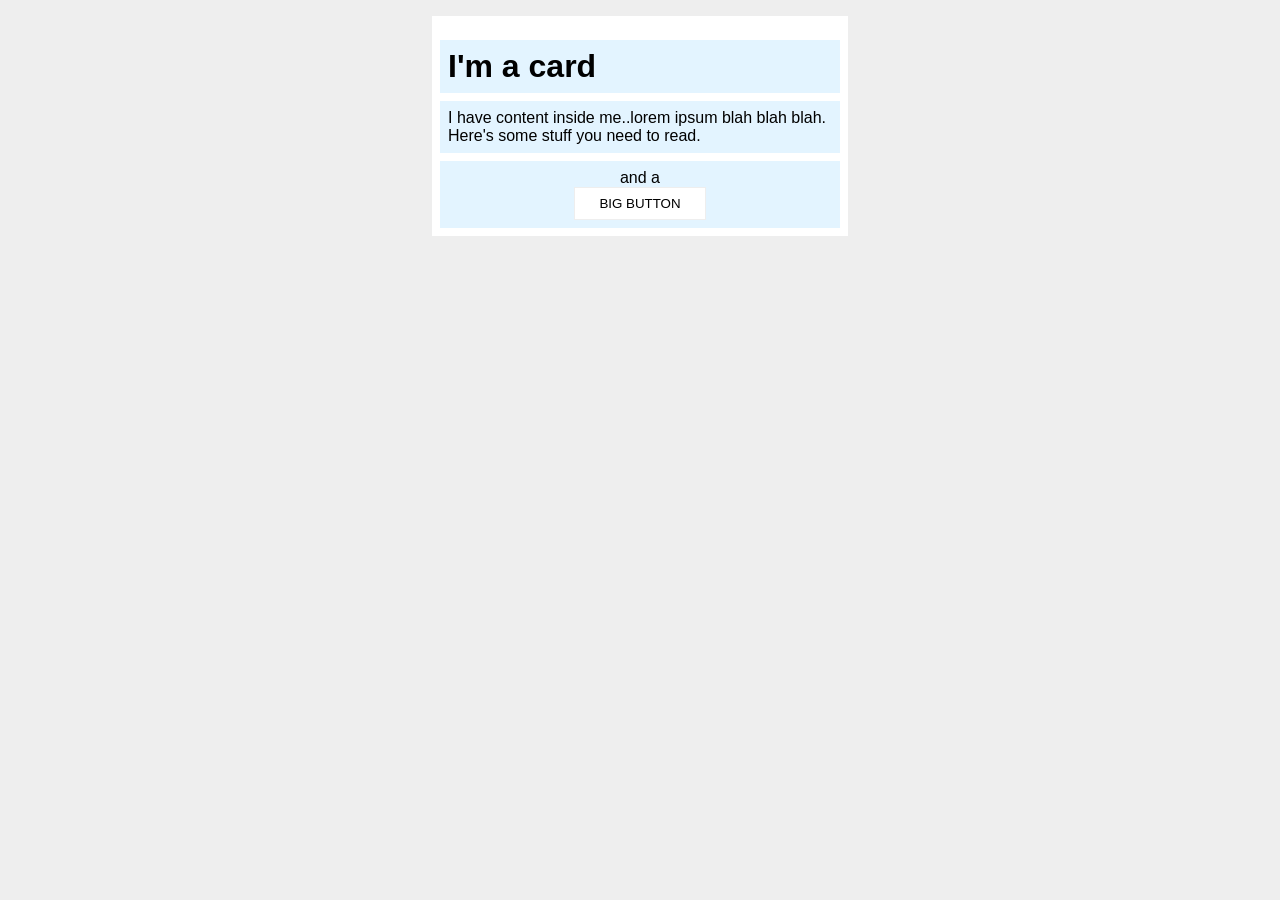
<file: foundations/block-and-inline/02-margin-and-padding-2/index.html>
<!doctype html>
<html lang="en">
  <head>
    <meta charset="UTF-8" />
    <meta http-equiv="X-UA-Compatible" content="IE=edge" />
    <meta name="viewport" content="width=device-width, initial-scale=1.0" />
    <title>Margin and Padding exercise 2</title>
    <link rel="stylesheet" href="style.css" />
  </head>

  <body>
    <div class="card">
      <h1 class="title">I'm a card</h1>
      <div class="content">
        I have content inside me..lorem ipsum blah blah blah. Here's some stuff
        you need to read.
      </div>
      <div class="button-container">and a <button>BIG BUTTON</button></div>
    </div>
  </body>
</html>
</file>
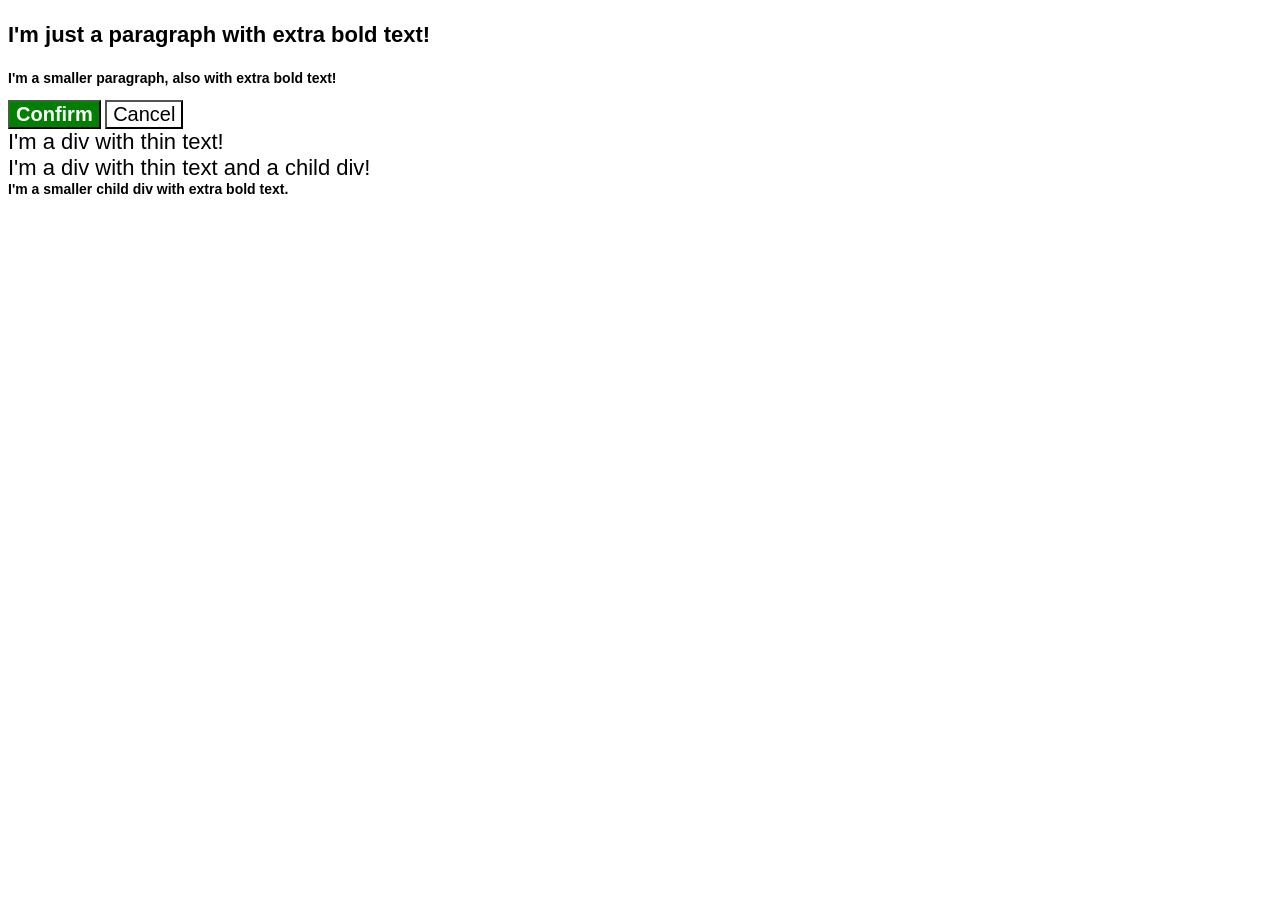
<file: foundations/cascade/01-cascade-fix/index.html>
<!doctype html>
<html lang="en">
  <head>
    <meta charset="UTF-8" />
    <meta http-equiv="X-UA-Compatible" content="IE=edge" />
    <meta name="viewport" content="width=device-width, initial-scale=1.0" />
    <title>Fix the Cascade</title>
    <link rel="stylesheet" href="style.css" />
  </head>
  <body>
    <p class="para">I'm just a paragraph with extra bold text!</p>
    <p class="para small-para">
      I'm a smaller paragraph, also with extra bold text!
    </p>

    <button id="confirm-button" class="button confirm">Confirm</button>
    <button id="cancel-button" class="button cancel">Cancel</button>

    <div class="text">I'm a div with thin text!</div>
    <div class="text">
      I'm a div with thin text and a child div!
      <div class="text child">
        I'm a smaller child div with extra bold text.
      </div>
    </div>
  </body>
</html>
</file>
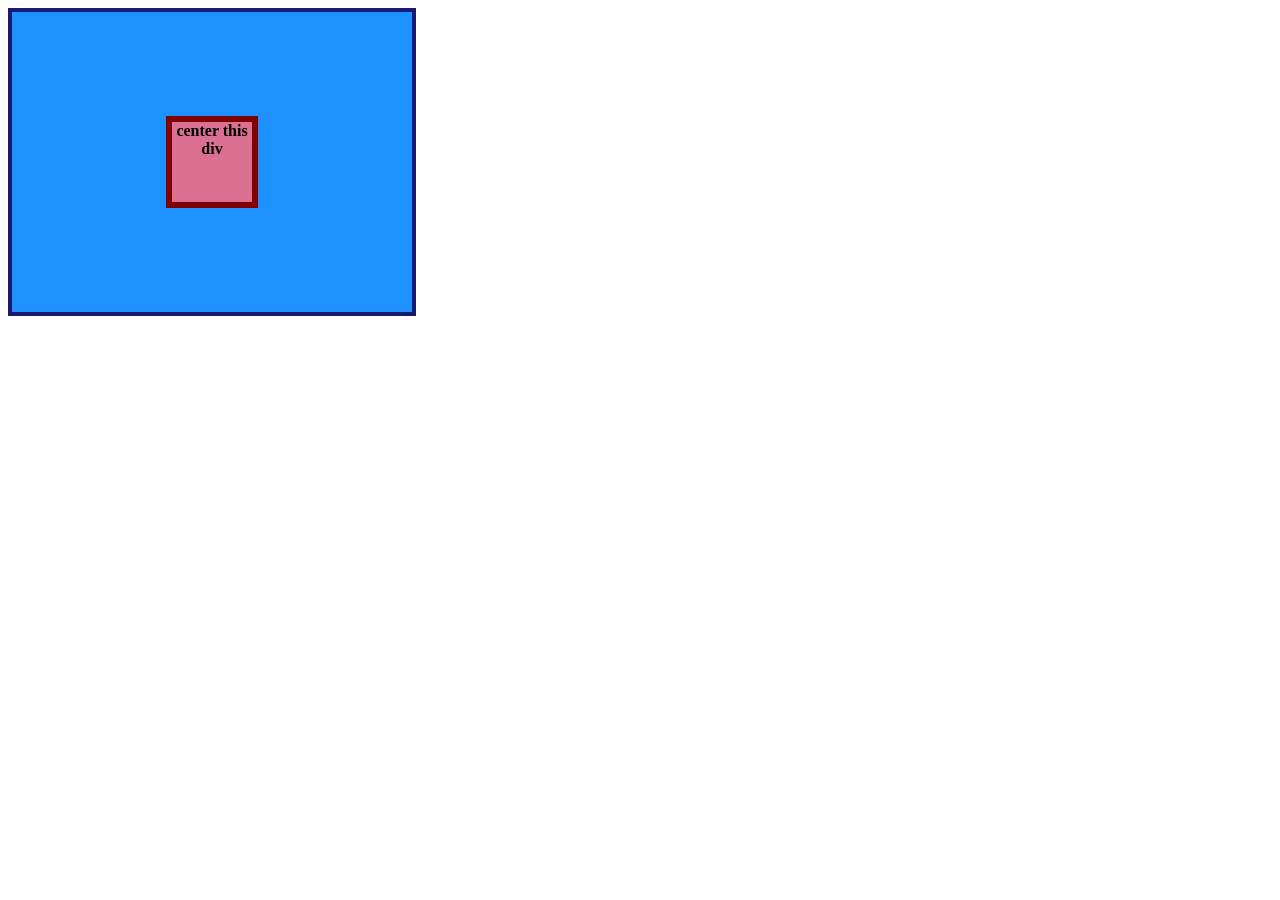
<file: foundations/flex/01-flex-center/index.html>
<!doctype html>
<html lang="en">
  <head>
    <meta charset="UTF-8" />
    <meta http-equiv="X-UA-Compatible" content="IE=edge" />
    <meta name="viewport" content="width=device-width, initial-scale=1.0" />
    <title>CENTER THIS DIV</title>
    <link rel="stylesheet" href="style.css" />
  </head>
  <body>
    <div class="container">
      <div class="box">center this div</div>
    </div>
  </body>
</html>
</file>
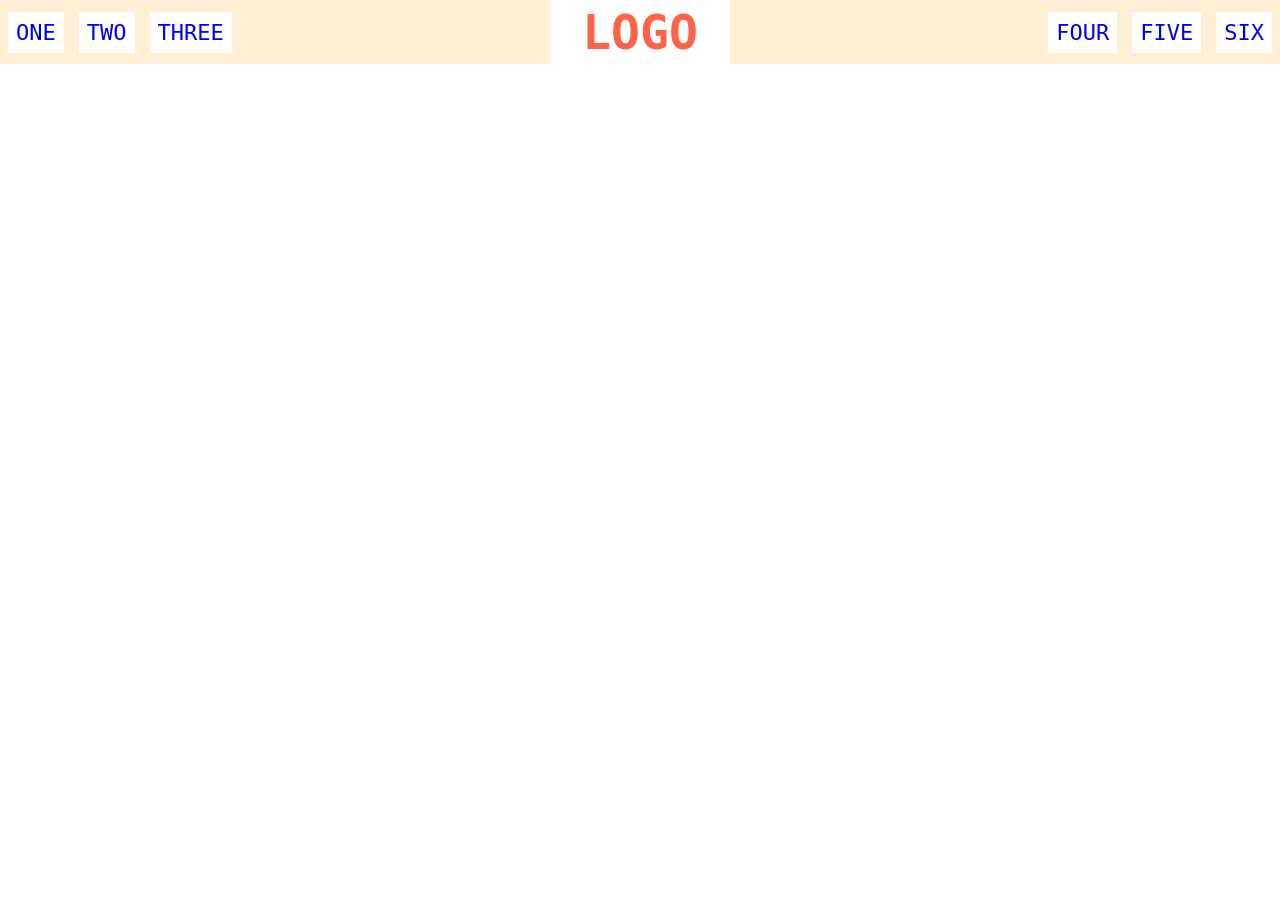
<file: foundations/flex/02-flex-header/index.html>
<!doctype html>
<html lang="en">
  <head>
    <meta charset="UTF-8" />
    <meta http-equiv="X-UA-Compatible" content="IE=edge" />
    <meta name="viewport" content="width=device-width, initial-scale=1.0" />
    <title>Flex Header</title>
    <link rel="stylesheet" href="style.css" />
  </head>
  <body>
    <div class="header">
      <div class="left-links">
        <ul>
          <li><a href="#">ONE</a></li>
          <li><a href="#">TWO</a></li>
          <li><a href="#">THREE</a></li>
        </ul>
      </div>
      <div class="logo">LOGO</div>
      <div class="right-links">
        <ul>
          <li><a href="#">FOUR</a></li>
          <li><a href="#">FIVE</a></li>
          <li><a href="#">SIX</a></li>
        </ul>
      </div>
    </div>
  </body>
</html>
</file>
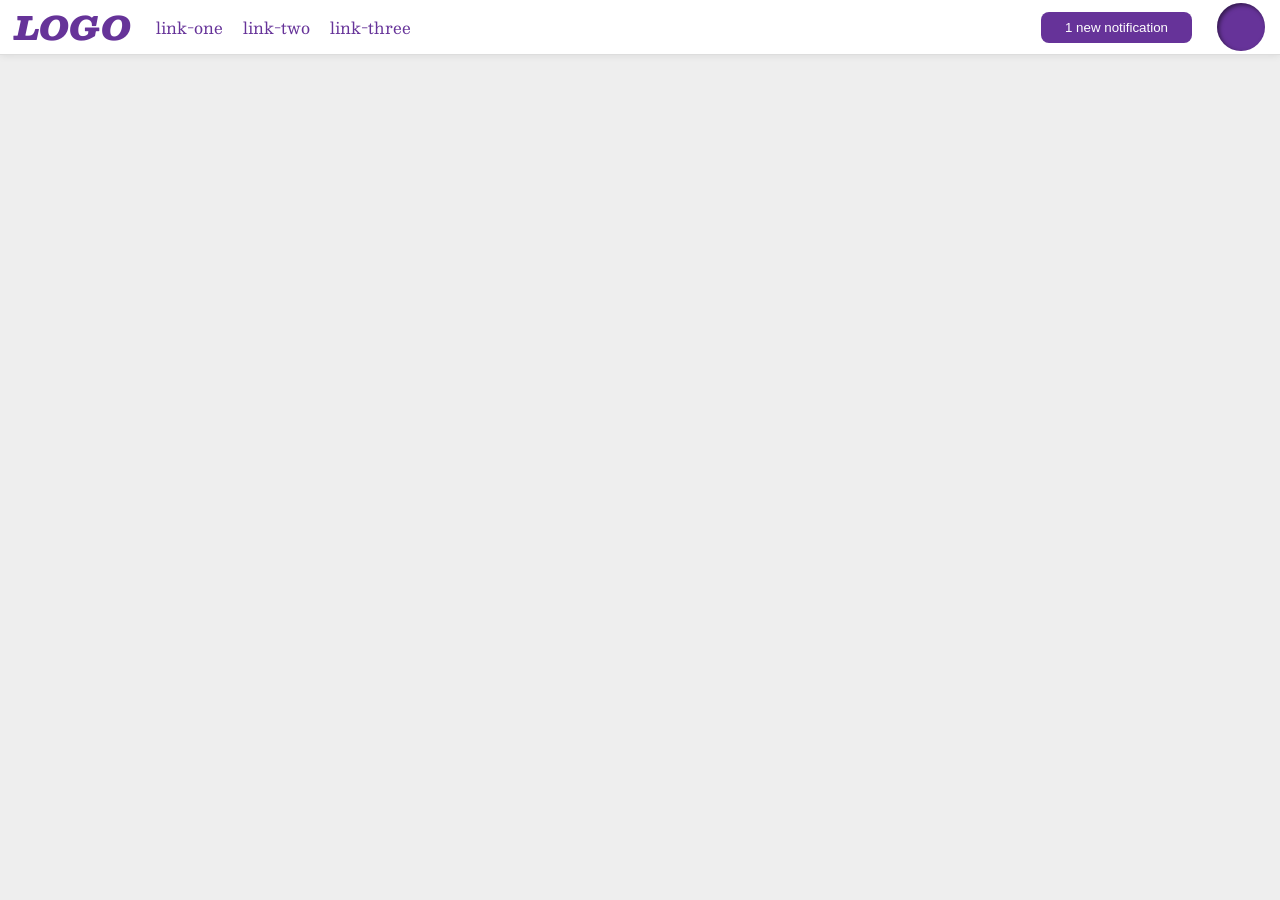
<file: foundations/flex/03-flex-header-2/index.html>
<!doctype html>
<html lang="en">
  <head>
    <meta charset="UTF-8" />
    <meta http-equiv="X-UA-Compatible" content="IE=edge" />
    <meta name="viewport" content="width=device-width, initial-scale=1.0" />
    <title>Flex Header 2</title>
    <link rel="stylesheet" href="style.css" />
  </head>
  <body>
    <div class="header">
      <div class="logo">LOGO</div>
      <ul class="links">
        <li><a href="https://google.com">link-one</a></li>
        <li><a href="https://google.com">link-two</a></li>
        <li><a href="https://google.com">link-three</a></li>
      </ul>
      <button class="notifications">1 new notification</button>
      <div class="profile-image"></div>
    </div>
  </body>
</html>
</file>
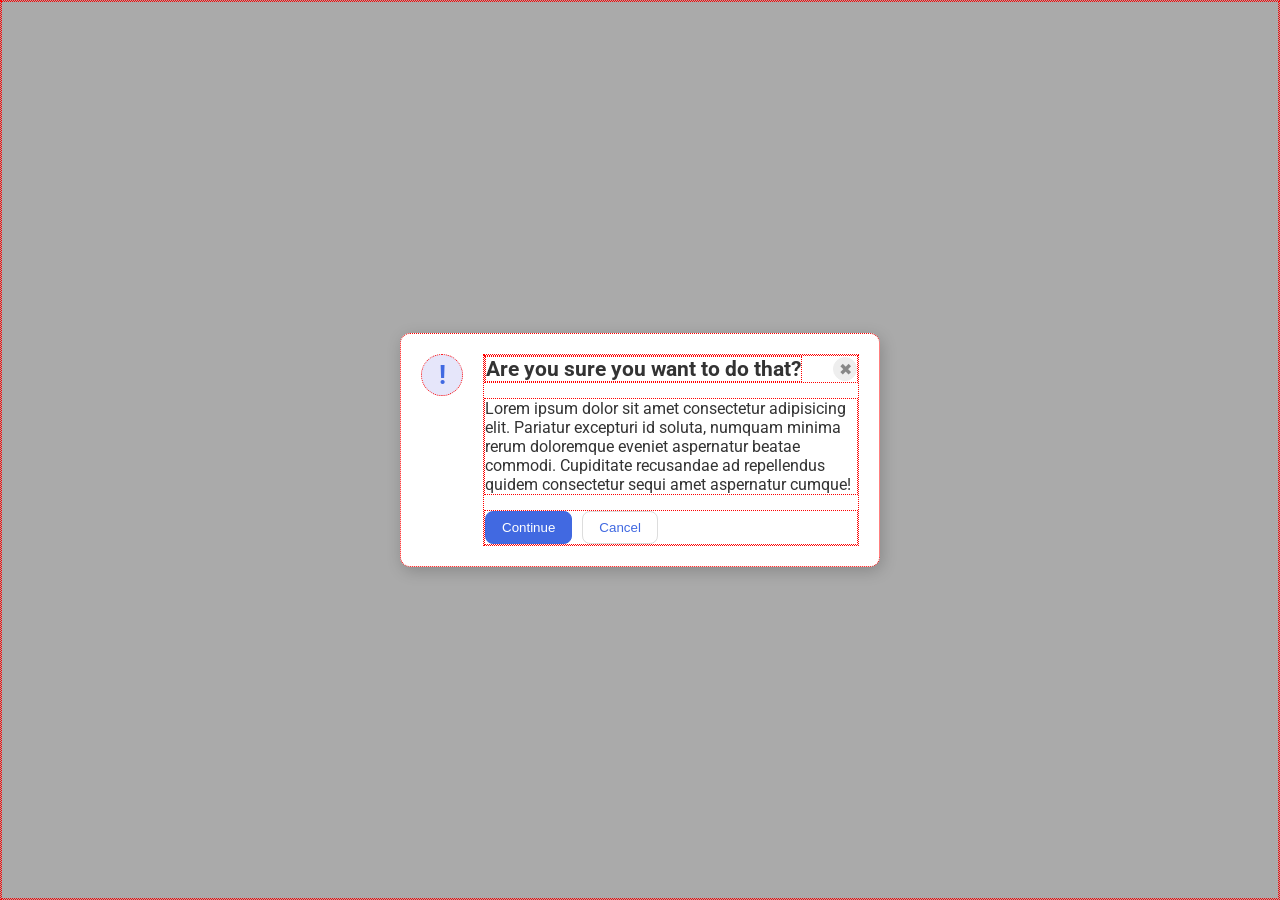
<file: foundations/flex/05-flex-modal/index.html>
<!doctype html>
<html lang="en">
  <head>
    <meta charset="UTF-8" />
    <meta http-equiv="X-UA-Compatible" content="IE=edge" />
    <meta name="viewport" content="width=device-width, initial-scale=1.0" />
    <link rel="stylesheet" href="style.css" />
    <title>Modal</title>
  </head>

  <body>
    <div class="modal">
      <div class="icon">!</div>

      <div class="content">
        <div class="title">
          <div class="header">Are you sure you want to do that?</div>
          <button class="close-button">✖</button>
        </div>

        <div class="text">
          Lorem ipsum dolor sit amet consectetur adipisicing elit. Pariatur
          excepturi id soluta, numquam minima rerum doloremque eveniet
          aspernatur beatae commodi. Cupiditate recusandae ad repellendus quidem
          consectetur sequi amet aspernatur cumque!
        </div>

        <div class="buttons">
          <button class="continue">Continue</button>
          <button class="cancel">Cancel</button>
        </div>
      </div>
    </div>
  </body>
</html>
</file>
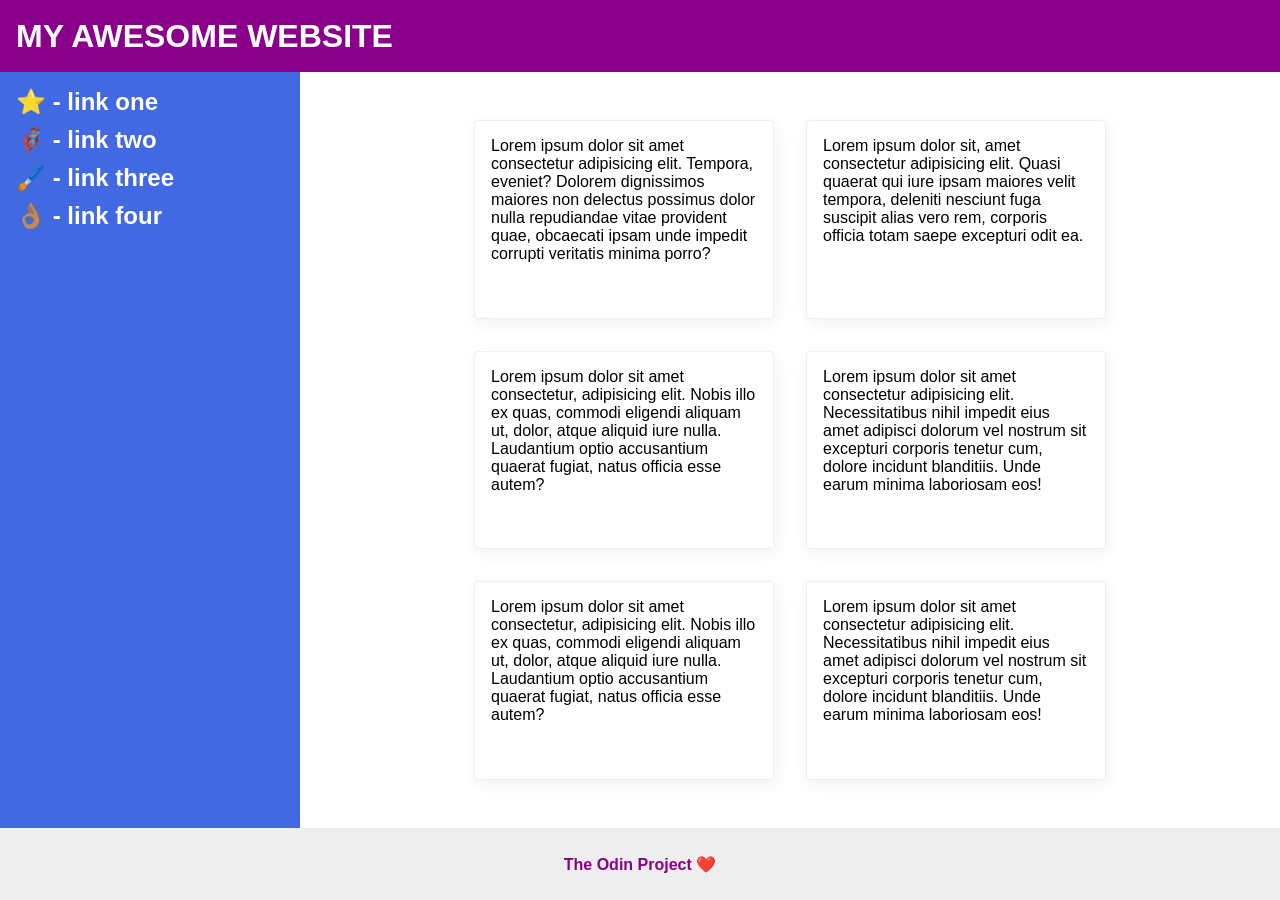
<file: foundations/flex/07-flex-layout-2/index.html>
<!doctype html>
<html lang="en">
  <head>
    <meta charset="UTF-8" />
    <meta http-equiv="X-UA-Compatible" content="IE=edge" />
    <meta name="viewport" content="width=device-width, initial-scale=1.0" />
    <title>The Holy Grail</title>
    <link rel="stylesheet" href="style.css" />
  </head>
  <body>
    <div class="container">
      <div class="header">MY AWESOME WEBSITE</div>

      <div class="main">
        <div class="sidebar">
          <ul>
            <li><a href="#">⭐ - link one</a></li>
            <li><a href="#">🦸🏽‍♂️ - link two</a></li>
            <li><a href="#">🖌️ - link three</a></li>
            <li><a href="#">👌🏽 - link four</a></li>
          </ul>
        </div>

        <div class="cards-container">
          <div class="card">
            Lorem ipsum dolor sit amet consectetur adipisicing elit. Tempora,
            eveniet? Dolorem dignissimos maiores non delectus possimus dolor
            nulla repudiandae vitae provident quae, obcaecati ipsam unde impedit
            corrupti veritatis minima porro?
          </div>
          <div class="card">
            Lorem ipsum dolor sit, amet consectetur adipisicing elit. Quasi
            quaerat qui iure ipsam maiores velit tempora, deleniti nesciunt fuga
            suscipit alias vero rem, corporis officia totam saepe excepturi odit
            ea.
          </div>
          <div class="card">
            Lorem ipsum dolor sit amet consectetur, adipisicing elit. Nobis illo
            ex quas, commodi eligendi aliquam ut, dolor, atque aliquid iure
            nulla. Laudantium optio accusantium quaerat fugiat, natus officia
            esse autem?
          </div>
          <div class="card">
            Lorem ipsum dolor sit amet consectetur adipisicing elit.
            Necessitatibus nihil impedit eius amet adipisci dolorum vel nostrum
            sit excepturi corporis tenetur cum, dolore incidunt blanditiis. Unde
            earum minima laboriosam eos!
          </div>
          <div class="card">
            Lorem ipsum dolor sit amet consectetur, adipisicing elit. Nobis illo
            ex quas, commodi eligendi aliquam ut, dolor, atque aliquid iure
            nulla. Laudantium optio accusantium quaerat fugiat, natus officia
            esse autem?
          </div>
          <div class="card">
            Lorem ipsum dolor sit amet consectetur adipisicing elit.
            Necessitatibus nihil impedit eius amet adipisci dolorum vel nostrum
            sit excepturi corporis tenetur cum, dolore incidunt blanditiis. Unde
            earum minima laboriosam eos!
          </div>
        </div>
      </div>

      <div class="footer">The Odin Project ❤️</div>
    </div>
  </body>
</html>
</file>
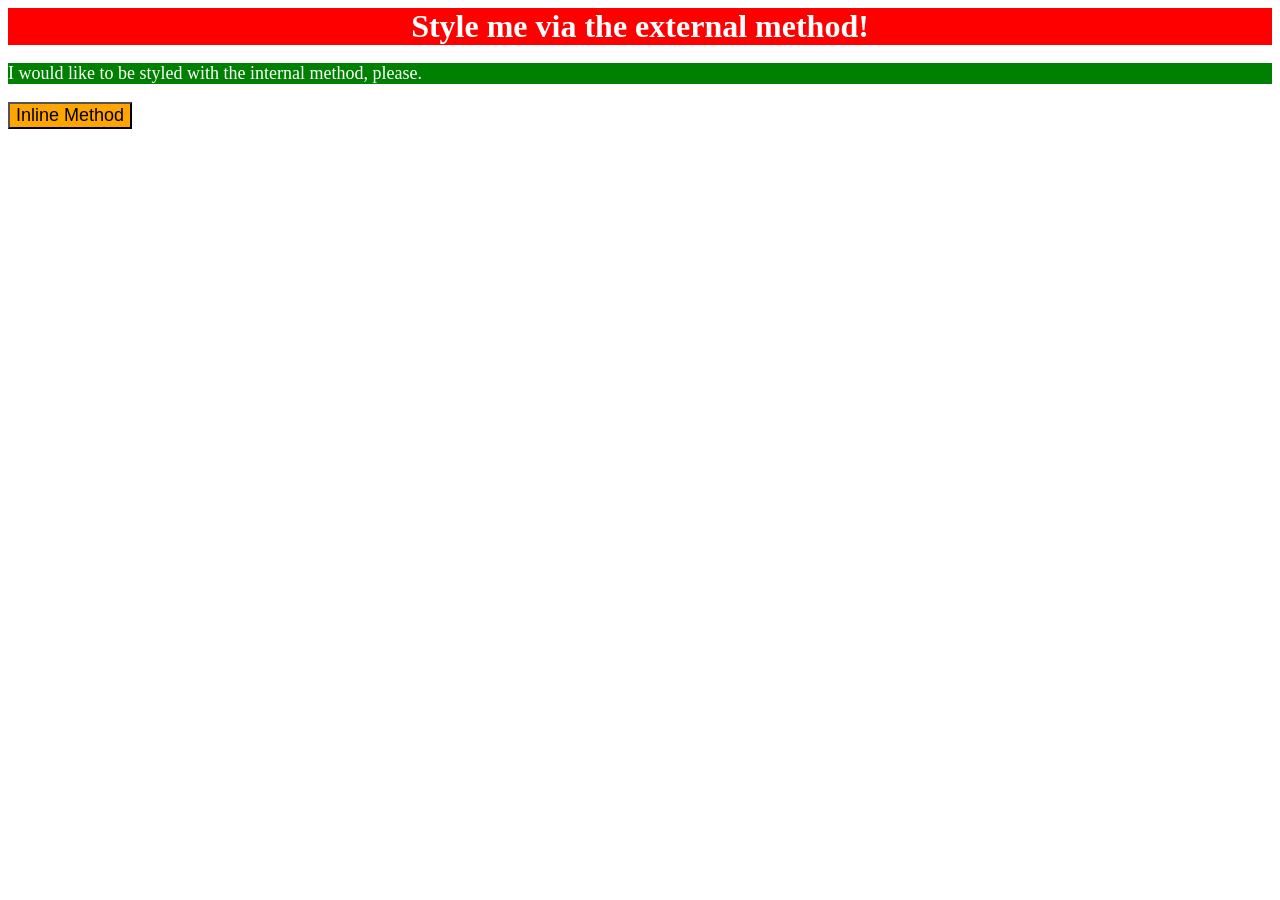
<file: foundations/intro-to-css/01-css-methods/index.html>
<!doctype html>
<html lang="en">
  <head>
    <meta charset="UTF-8" />
    <meta http-equiv="X-UA-Compatible" content="IE=edge" />
    <meta name="viewport" content="width=device-width, initial-scale=1.0" />
    <title>Methods for Adding CSS</title>
    <link href="css/style.css" rel="stylesheet" />

    <style>
      p {
        background-color: green;
        color: white;
        font-size: 18px;
      }
    </style>
  </head>
  <body>
    <div>Style me via the external method!</div>

    <p>I would like to be styled with the internal method, please.</p>
    <button style="background-color: orange; font-size: 18px">
      Inline Method
    </button>
  </body>
</html>
</file>
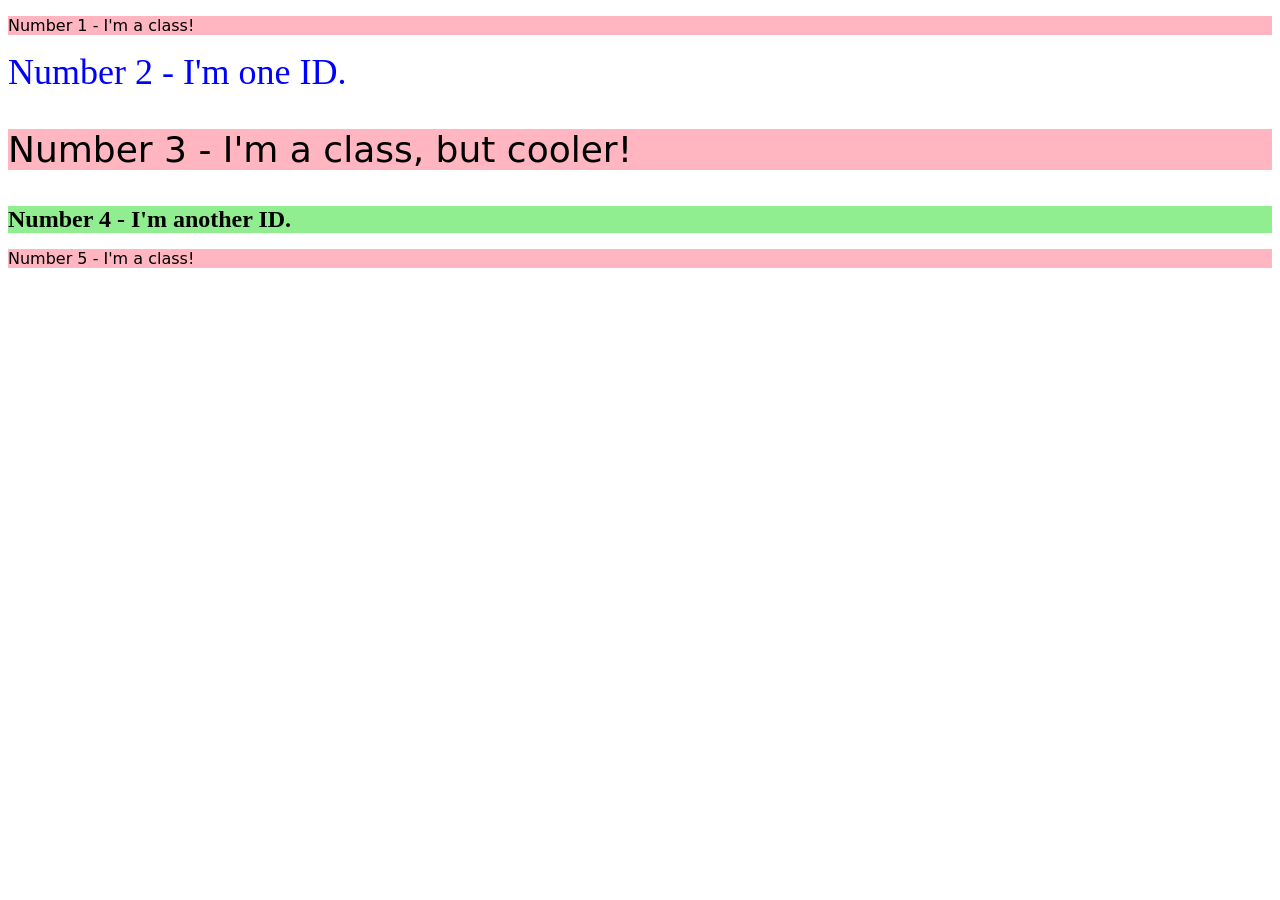
<file: foundations/intro-to-css/02-class-id-selectors/index.html>
<!doctype html>
<html lang="en">
  <head>
    <meta charset="UTF-8" />
    <meta http-equiv="X-UA-Compatible" content="IE=edge" />
    <meta name="viewport" content="width=device-width, initial-scale=1.0" />
    <title>Class and ID Selectors</title>
    <link rel="stylesheet" href="style.css" />
  </head>
  <body>
    <p class="red-background">Number 1 - I'm a class!</p>
    <div id="blue-text">Number 2 - I'm one ID.</div>
    <p class="red-background bold-text">Number 3 - I'm a class, but cooler!</p>
    <div id="green-background">Number 4 - I'm another ID.</div>
    <p class="red-background">Number 5 - I'm a class!</p>
  </body>
</html>
</file>
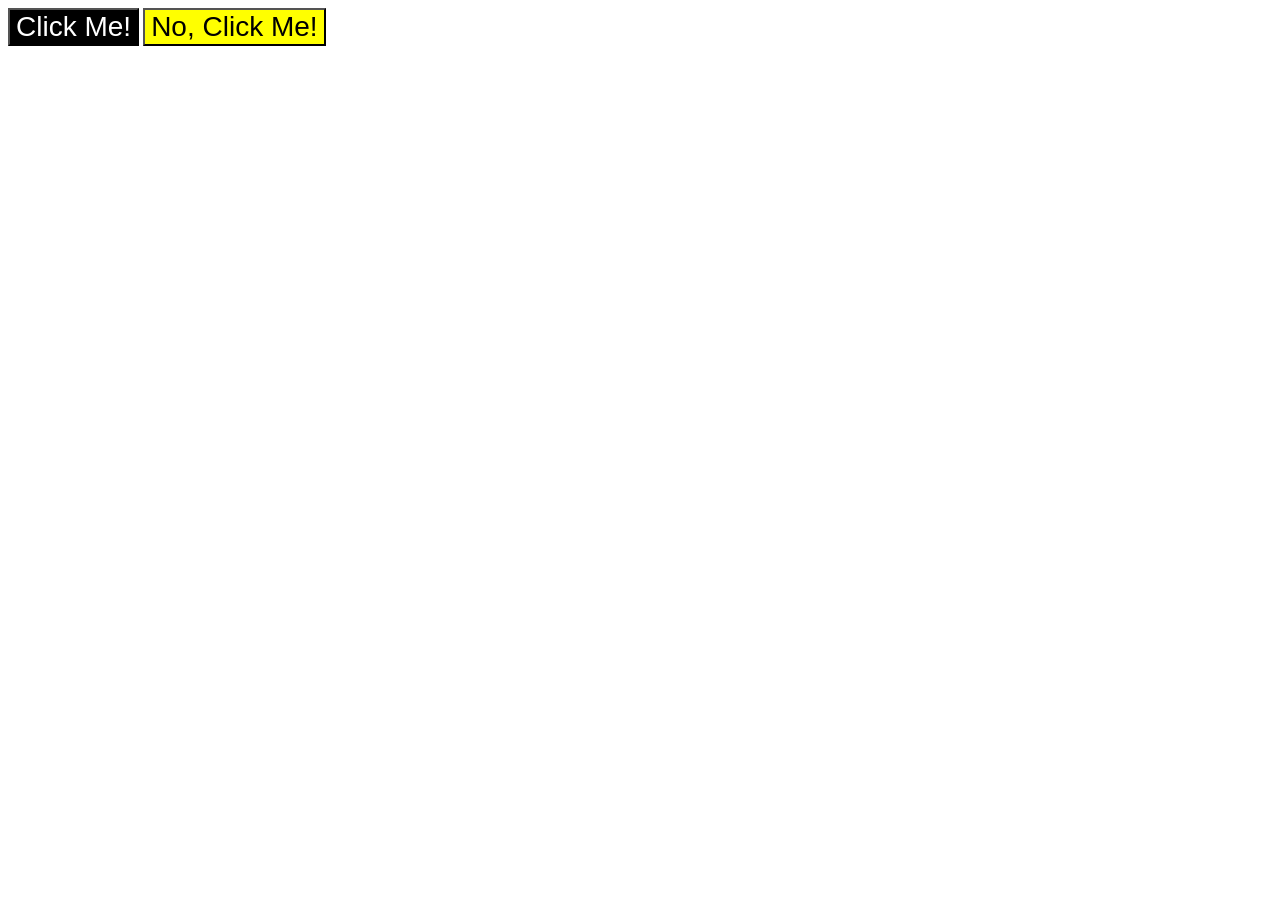
<file: foundations/intro-to-css/03-grouping-selectors/index.html>
<!doctype html>
<html lang="en">
  <head>
    <meta charset="UTF-8" />
    <meta http-equiv="X-UA-Compatible" content="IE=edge" />
    <meta name="viewport" content="width=device-width, initial-scale=1.0" />
    <title>Grouping Selectors</title>
    <link rel="stylesheet" href="style.css" />
  </head>
  <body>
    <button class="black-button">Click Me!</button>
    <button class="yellow-button">No, Click Me!</button>
  </body>
</html>
</file>
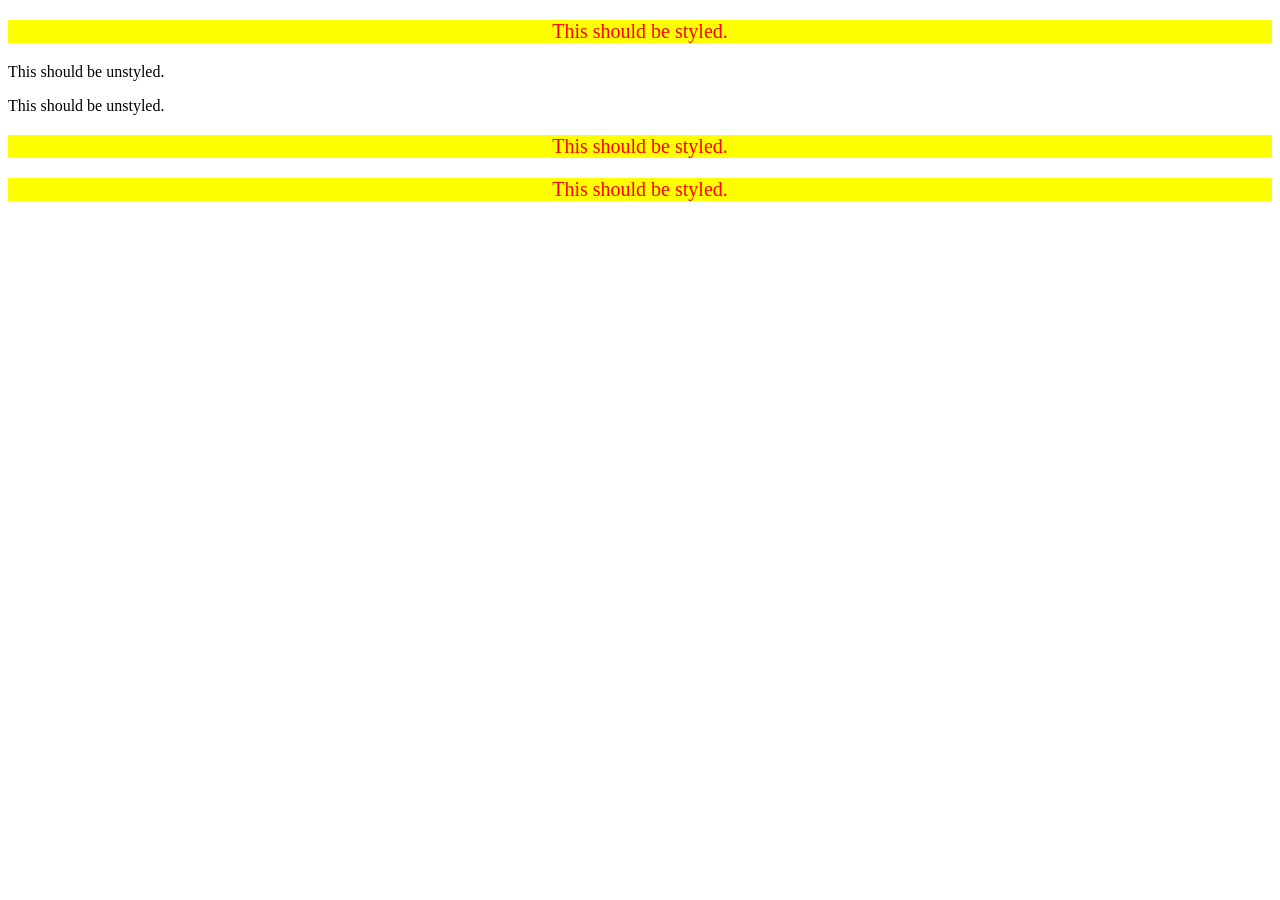
<file: foundations/intro-to-css/05-descendant-combinator/index.html>
<!doctype html>
<html lang="en">
  <head>
    <meta charset="UTF-8" />
    <meta http-equiv="X-UA-Compatible" content="IE=edge" />
    <meta name="viewport" content="width=device-width, initial-scale=1.0" />
    <title>Descendant Combinator</title>
    <link rel="stylesheet" href="style.css" />
  </head>
  <body>
    <div class="container">
      <p class="text">This should be styled.</p>
    </div>
    <p class="text">This should be unstyled.</p>
    <p class="text">This should be unstyled.</p>
    <div class="container">
      <p class="text">This should be styled.</p>
      <p class="text">This should be styled.</p>
    </div>
  </body>
</html>
</file>
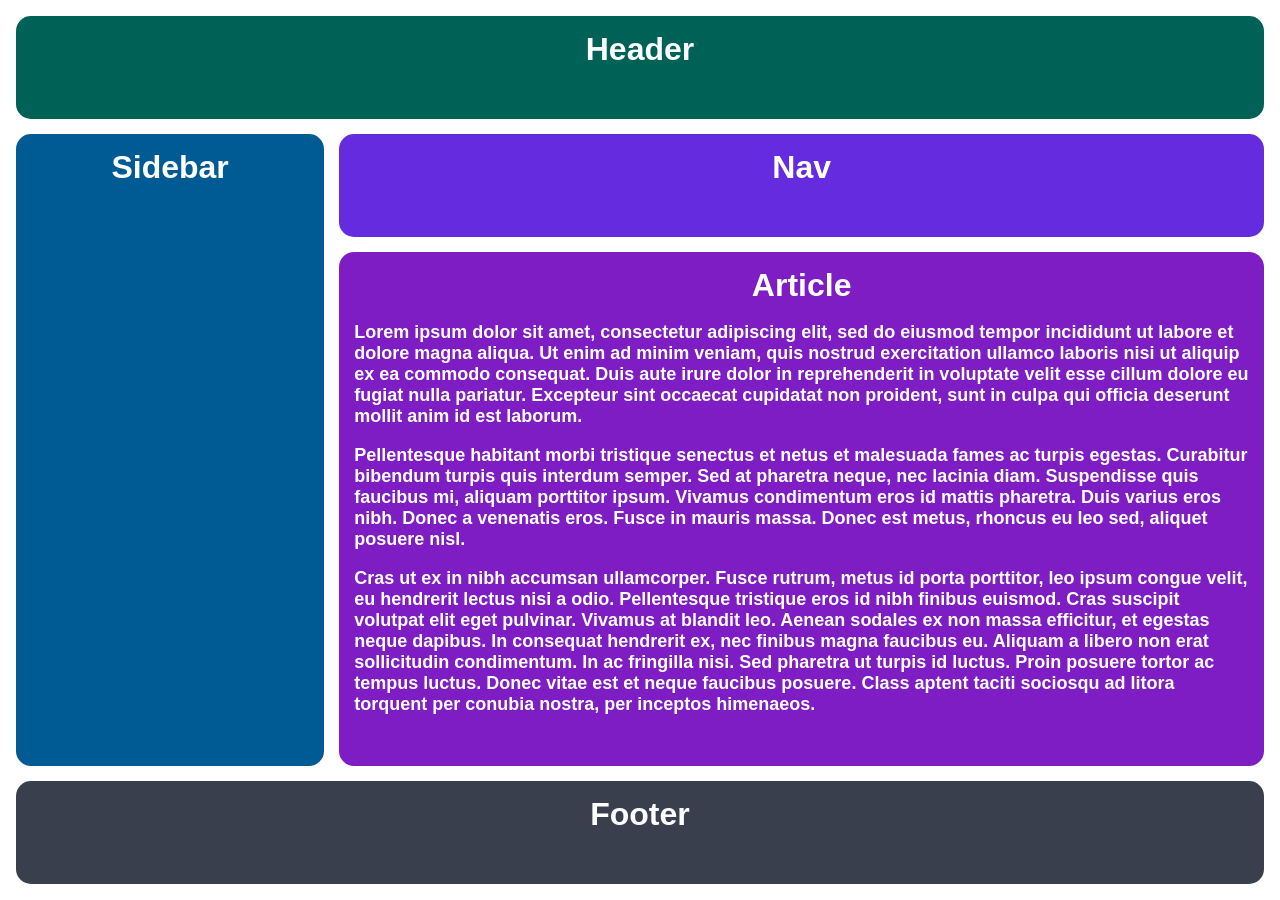
<file: intermediate-html-css/advanced-grid/01-responsive-holy-grail/index.html>
<!doctype html>
<html lang="en">
  <head>
    <meta charset="UTF-8" />
    <meta http-equiv="X-UA-Compatible" content="IE=edge" />
    <meta name="viewport" content="width=device-width, initial-scale=1.0" />
    <title>Responsive Holy Grail</title>
    <link rel="stylesheet" href="style.css" />
  </head>
  <body>
    <div class="container">
      <div class="header">Header</div>
      <div class="sidebar">Sidebar</div>
      <div class="nav">Nav</div>
      <div class="article">
        Article
        <p>
          Lorem ipsum dolor sit amet, consectetur adipiscing elit, sed do
          eiusmod tempor incididunt ut labore et dolore magna aliqua. Ut enim ad
          minim veniam, quis nostrud exercitation ullamco laboris nisi ut
          aliquip ex ea commodo consequat. Duis aute irure dolor in
          reprehenderit in voluptate velit esse cillum dolore eu fugiat nulla
          pariatur. Excepteur sint occaecat cupidatat non proident, sunt in
          culpa qui officia deserunt mollit anim id est laborum.
        </p>
        <p>
          Pellentesque habitant morbi tristique senectus et netus et malesuada
          fames ac turpis egestas. Curabitur bibendum turpis quis interdum
          semper. Sed at pharetra neque, nec lacinia diam. Suspendisse quis
          faucibus mi, aliquam porttitor ipsum. Vivamus condimentum eros id
          mattis pharetra. Duis varius eros nibh. Donec a venenatis eros. Fusce
          in mauris massa. Donec est metus, rhoncus eu leo sed, aliquet posuere
          nisl.
        </p>
        <p>
          Cras ut ex in nibh accumsan ullamcorper. Fusce rutrum, metus id porta
          porttitor, leo ipsum congue velit, eu hendrerit lectus nisi a odio.
          Pellentesque tristique eros id nibh finibus euismod. Cras suscipit
          volutpat elit eget pulvinar. Vivamus at blandit leo. Aenean sodales ex
          non massa efficitur, et egestas neque dapibus. In consequat hendrerit
          ex, nec finibus magna faucibus eu. Aliquam a libero non erat
          sollicitudin condimentum. In ac fringilla nisi. Sed pharetra ut turpis
          id luctus. Proin posuere tortor ac tempus luctus. Donec vitae est et
          neque faucibus posuere. Class aptent taciti sociosqu ad litora
          torquent per conubia nostra, per inceptos himenaeos.
        </p>
      </div>
      <div class="footer">Footer</div>
    </div>
  </body>
</html>
</file>
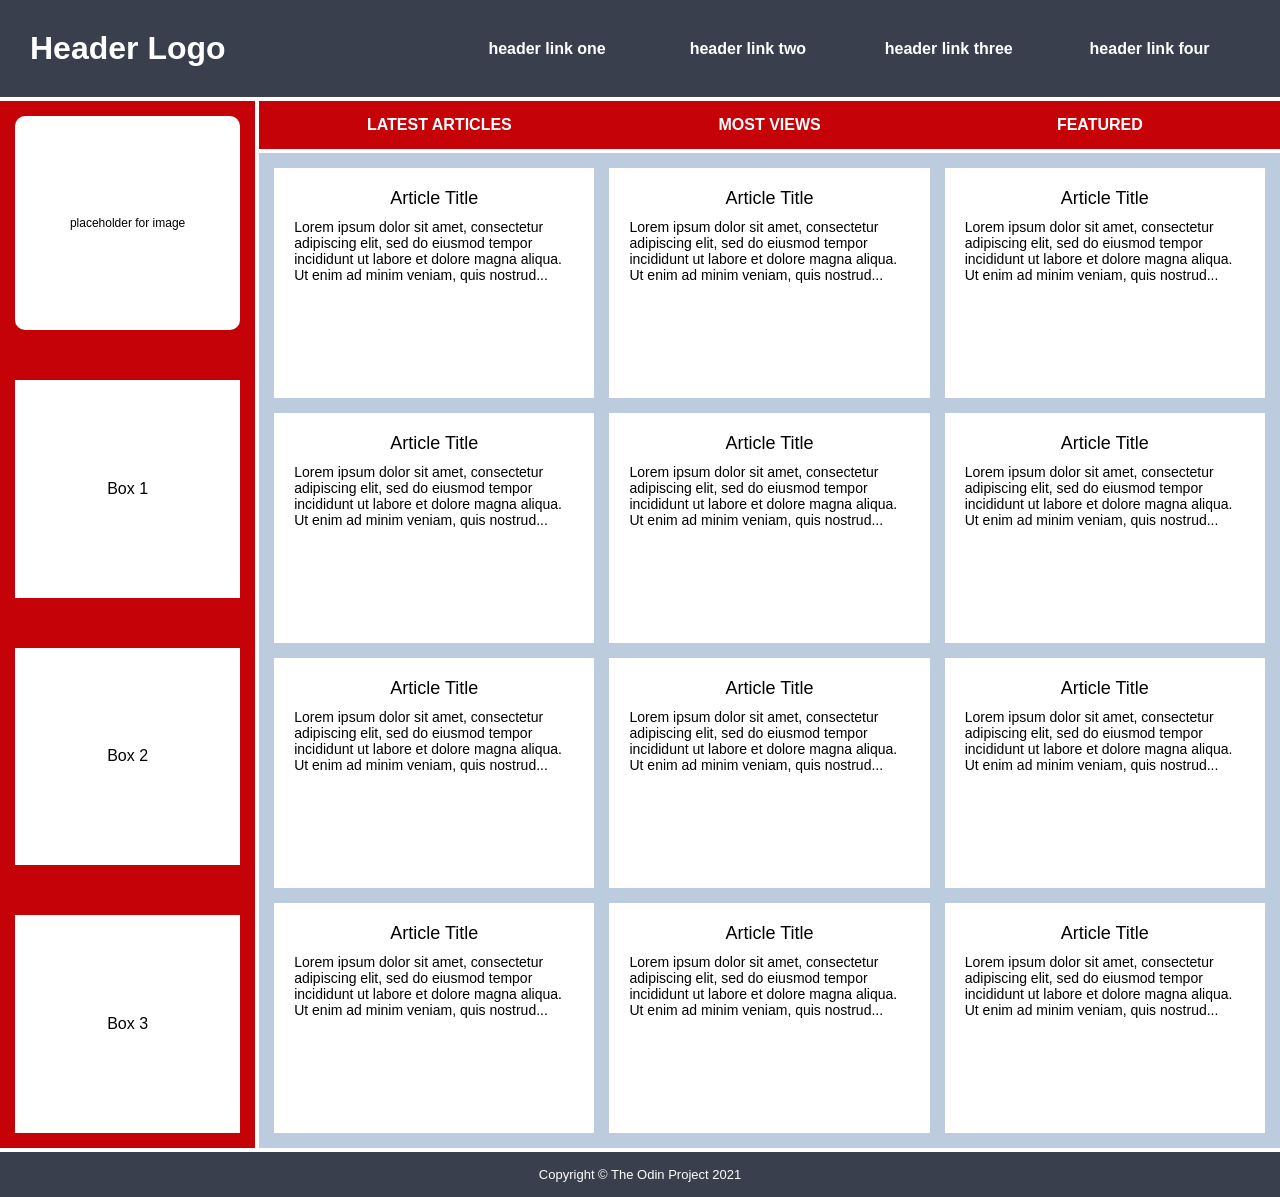
<file: intermediate-html-css/advanced-grid/02-holy-grail-mockup/index.html>
<!doctype html>
<html lang="en">
  <head>
    <meta charset="UTF-8" />
    <meta http-equiv="X-UA-Compatible" content="IE=edge" />
    <meta name="viewport" content="width=device-width, initial-scale=1.0" />
    <title>Holy Grail Mockup</title>
    <link rel="stylesheet" href="style.css" />
  </head>
  <body>
    <div class="container">
      <div class="header">
        <div class="logo">Header Logo</div>
        <div class="menu">
          <ul>
            <li>header link one</li>
            <li>header link two</li>
            <li>header link three</li>
            <li>header link four</li>
          </ul>
        </div>
      </div>

      <div class="sidebar">
        <div class="photo">
          <p>placeholder for image</p>
        </div>
        <div class="side-content">Box 1</div>
        <div class="side-content">Box 2</div>
        <div class="side-content">Box 3</div>
      </div>

      <div class="nav">
        <ul>
          <li>Latest Articles</li>
          <li>Most Views</li>
          <li>Featured</li>
        </ul>
      </div>

      <div class="article">
        <div class="card">
          <p class="title">Article Title</p>
          <p>
            Lorem ipsum dolor sit amet, consectetur adipiscing elit, sed do
            eiusmod tempor incididunt ut labore et dolore magna aliqua. Ut enim
            ad minim veniam, quis nostrud...
          </p>
        </div>
        <div class="card">
          <p class="title">Article Title</p>
          <p>
            Lorem ipsum dolor sit amet, consectetur adipiscing elit, sed do
            eiusmod tempor incididunt ut labore et dolore magna aliqua. Ut enim
            ad minim veniam, quis nostrud...
          </p>
        </div>
        <div class="card">
          <p class="title">Article Title</p>
          <p>
            Lorem ipsum dolor sit amet, consectetur adipiscing elit, sed do
            eiusmod tempor incididunt ut labore et dolore magna aliqua. Ut enim
            ad minim veniam, quis nostrud...
          </p>
        </div>
        <div class="card">
          <p class="title">Article Title</p>
          <p>
            Lorem ipsum dolor sit amet, consectetur adipiscing elit, sed do
            eiusmod tempor incididunt ut labore et dolore magna aliqua. Ut enim
            ad minim veniam, quis nostrud...
          </p>
        </div>
        <div class="card">
          <p class="title">Article Title</p>
          <p>
            Lorem ipsum dolor sit amet, consectetur adipiscing elit, sed do
            eiusmod tempor incididunt ut labore et dolore magna aliqua. Ut enim
            ad minim veniam, quis nostrud...
          </p>
        </div>
        <div class="card">
          <p class="title">Article Title</p>
          <p>
            Lorem ipsum dolor sit amet, consectetur adipiscing elit, sed do
            eiusmod tempor incididunt ut labore et dolore magna aliqua. Ut enim
            ad minim veniam, quis nostrud...
          </p>
        </div>
        <div class="card">
          <p class="title">Article Title</p>
          <p>
            Lorem ipsum dolor sit amet, consectetur adipiscing elit, sed do
            eiusmod tempor incididunt ut labore et dolore magna aliqua. Ut enim
            ad minim veniam, quis nostrud...
          </p>
        </div>
        <div class="card">
          <p class="title">Article Title</p>
          <p>
            Lorem ipsum dolor sit amet, consectetur adipiscing elit, sed do
            eiusmod tempor incididunt ut labore et dolore magna aliqua. Ut enim
            ad minim veniam, quis nostrud...
          </p>
        </div>
        <div class="card">
          <p class="title">Article Title</p>
          <p>
            Lorem ipsum dolor sit amet, consectetur adipiscing elit, sed do
            eiusmod tempor incididunt ut labore et dolore magna aliqua. Ut enim
            ad minim veniam, quis nostrud...
          </p>
        </div>
        <div class="card">
          <p class="title">Article Title</p>
          <p>
            Lorem ipsum dolor sit amet, consectetur adipiscing elit, sed do
            eiusmod tempor incididunt ut labore et dolore magna aliqua. Ut enim
            ad minim veniam, quis nostrud...
          </p>
        </div>
        <div class="card">
          <p class="title">Article Title</p>
          <p>
            Lorem ipsum dolor sit amet, consectetur adipiscing elit, sed do
            eiusmod tempor incididunt ut labore et dolore magna aliqua. Ut enim
            ad minim veniam, quis nostrud...
          </p>
        </div>
        <div class="card">
          <p class="title">Article Title</p>
          <p>
            Lorem ipsum dolor sit amet, consectetur adipiscing elit, sed do
            eiusmod tempor incididunt ut labore et dolore magna aliqua. Ut enim
            ad minim veniam, quis nostrud...
          </p>
        </div>
      </div>

      <div class="footer">
        <p>Copyright © The Odin Project 2021</p>
      </div>
    </div>
  </body>
</html>
</file>
<file: foundations/block-and-inline/02-margin-and-padding-2/style.css>
* {
  margin: 0px;
}

body {
  background: #eee;
  font-family: sans-serif;
}

.card {
  width: 400px;
  background: #fff;
  margin: 16px auto;
  padding: 8px;
}

.title {
  background: #e3f4ff;
  padding: 8px;
  margin-block-start: 16px;
  margin-block-end: 8px;
}

.content {
  background: #e3f4ff;
  padding: 8px;
  margin-block-end: 8px;
}

.button-container {
  text-align: center;
  background: #e3f4ff;
  padding: 8px;
}

button {
  display: block;
  background: white;
  border: 1px solid #eee;
  padding: 8px 24px;
  margin: 0 auto;
}
</file>
<file: foundations/cascade/01-cascade-fix/style.css>
body {
  font-family: Arial, Helvetica, sans-serif;
}

.para,
.small-para {
  color: hsl(0, 0%, 0%);
  font-weight: 800;
}

.para,
div.child {
  font-size: 22px;
}

.small-para {
  font-size: 14px;
  font-weight: 800;
}

#confirm-button {
  background: green;
  color: white;
  font-weight: bold;
}

.button {
  background-color: rgb(255, 255, 255);
  color: rgb(0, 0, 0);
  font-size: 20px;
}

div.text {
  color: rgb(0, 0, 0);
  font-size: 22px;
  font-weight: 100;
}

div.child {
  color: rgb(0, 0, 0);
  font-weight: 800;
  font-size: 14px;
}
</file>
<file: foundations/flex/01-flex-center/style.css>
.container {
  background: dodgerblue;
  border: 4px solid midnightblue;
  width: 400px;
  height: 300px;

  display: flex;
  justify-content: center;
  align-items: center;
}

.box {
  background: palevioletred;
  font-weight: bold;
  text-align: center;
  border: 6px solid maroon;
  width: 80px;
  height: 80px;
}
</file>
<file: foundations/flex/02-flex-header/style.css>
* {
  box-sizing: border-box;

  margin: 0px;
  padding: 0px;
  /* border: red 1px dotted; */
}

.header {
  font-family: monospace;
  background: papayawhip;
  padding-inline: 8px;

  display: flex;
  flex: auto;
  justify-content: space-between;
  align-items: center;
}

.logo {
  font-size: 48px;
  font-weight: 900;
  color: tomato;
  background: white;
  padding: 4px 32px;
}

ul {
  /* this removes the dots on the list items*/
  list-style-type: none;

  display: flex;
  gap: 15px;
}

a {
  font-size: 22px;
  background: white;
  padding: 8px;
  /* this removes the line under the links */
  text-decoration: none;
}
</file>
<file: foundations/flex/03-flex-header-2/style.css>
/* this is some magical font-importing.  
you'll learn about it later. */
@import url("https://fonts.googleapis.com/css2?family=Besley:ital,wght@0,400;1,900&display=swap");

* {
  margin: 0;
  padding: 0;

  /* border: red 1px dotted; */
}

body {
  margin: 0;
  background: #eee;
  font-family: Besley, serif;
}

.header {
  background: white;
  border-bottom: 1px solid #ddd;
  box-shadow: 0 0 8px rgba(0, 0, 0, 0.1);

  display: flex;
  flex: 1 1 auto;
  align-items: center;
  justify-content: space-between;

  padding-inline: 15px;
}

.profile-image {
  background: rebeccapurple;
  box-shadow: inset 2px 2px 4px rgba(0, 0, 0, 0.5);
  border-radius: 50%;
  width: 48px;
  height: 48px;
}

.logo {
  color: rebeccapurple;
  font-size: 32px;
  font-weight: 900;
  font-style: italic;
}

button {
  border: none;
  border-radius: 8px;
  background: rebeccapurple;
  color: white;
  padding: 8px 24px;

  margin-inline-end: 25px;
}

a {
  /* this removes the line under our links */
  text-decoration: none;
  color: rebeccapurple;
}

ul {
  list-style-type: none;

  display: flex;
  flex: 1 0 auto;

  gap: 20px;

  margin-inline-start: 25px;
  margin-inline-end: auto;
}
</file>
<file: foundations/flex/05-flex-modal/style.css>
@import url("https://fonts.googleapis.com/css2?family=Roboto:wght@400;700&display=swap");

* {
  margin: 0;
  padding: 0;
  box-sizing: border-box;

  border: red 1px dotted;
}

html,
body {
  height: 100%;
}

body {
  font-family: Roboto, sans-serif;
  margin: 0;
  background: #aaa;
  color: #333;
  /* I'll give you this one for free lol */
  display: flex;
  align-items: center;
  justify-content: center;
}

.modal {
  background: white;
  width: 480px;
  border-radius: 10px;
  box-shadow: 2px 4px 16px rgba(0, 0, 0, 0.2);

  padding: 20px;

  display: flex;
  justify-conten: space-evenly;
  gap: 20px;
}

.icon {
  color: royalblue;
  font-size: 26px;
  font-weight: 700;
  background: lavender;
  width: 42px;
  height: 42px;
  border-radius: 50%;
  display: flex;
  align-items: center;
  justify-content: center;

  flex-shrink: 0;
}

.content {
  display: flex;
  flex-direction: column;
  gap: 15px;
}

.title {
  display: flex;
  justify-content: space-between;
  align-items: center;

  font-size: 1.3rem;
  font-weight: bold;
}

.close-button {
  background: #eee;
  border-radius: 50%;
  color: #888;
  font-weight: 400;
  font-size: 16px;
  height: 24px;
  width: 24px;
  display: flex;
  align-items: center;
  justify-content: center;
  border: 1px solid #eee;
  padding: 0;
}

.buttons {
  display: flex;
  gap: 10px;
}

button {
  cursor: pointer;
  padding: 8px 16px;
  border-radius: 8px;
}

button.continue {
  background: royalblue;
  border: 1px solid royalblue;
  color: white;
  flex: 0 1 0;
}

button.cancel {
  background: white;
  border: 1px solid #ddd;
  color: royalblue;
  flex: 0 1 auto;
}
</file>
<file: foundations/flex/07-flex-layout-2/style.css>
* {
  padding: 0;
  margin: 0;

  box-sizing: border-box;
}

body {
  font-family:
    -apple-system, BlinkMacSystemFont, "Segoe UI", Roboto, Oxygen, Ubuntu,
    Cantarell, "Open Sans", "Helvetica Neue", sans-serif;
  margin: 0;
  height: 100vh;

  /* border: red 1px solid; */
}

.container {
  block-size: 100%;

  display: flex;
  flex-direction: column;
  justify-content: space-between;

  /* border: blue 1px solid; */
}

.header {
  height: 72px;
  background: darkmagenta;
  color: white;

  padding: 16px;
  font-weight: 900;
  font-size: 2rem;

  display: flex;
  justify-content: start;
  align-items: center;
}

.main {
  display: flex;
  flex: 1;
}

.sidebar {
  width: 300px;
  padding: 16px;

  font-size: 1.5rem;
  background: royalblue;
  box-sizing: border-box;
  flex: 0 0 auto;
}

.cards-container {
  padding: 48px;
  flex: 3;
  gap: 32px;

  justify-content: center;

  display: flex;
  flex-wrap: wrap;
}

.card {
  flex-basis: 300px;
  padding: 16px;
}

.footer {
  height: 72px;
  background: #eee;
  color: darkmagenta;
  font-weight: bold;

  display: flex;
  /* flex: 0 0 auto; */
  justify-content: center;
  align-items: center;
}

.card {
  border: 1px solid #eee;
  box-shadow: 2px 4px 16px rgba(0, 0, 0, 0.06);
  border-radius: 4px;
}

.sidebar a {
  color: white;
  text-decoration: none;
}

.sidebar ul {
  display: flex;
  flex-direction: column;
  gap: 10px;

  font-weight: bold;
}

.sidebar li {
  list-style-type: none;
}
</file>
<file: foundations/intro-to-css/01-css-methods/css/style.css>
div {
  color: white;
  background-color: red;
  font-size: 2rem;
  text-align: center;
  font-weight: bold;
}
</file>
<file: foundations/intro-to-css/02-class-id-selectors/style.css>
/* Add CSS Styling */
.red-background {
  background-color: lightpink;
  font-family: "Verdana", "DejaVu Sans", sans-serif;
}

.bold-text {
  font-size: 36px;
}

#blue-text {
  color: blue;
  font-size: 36px;
}

#green-background {
  background-color: lightgreen;
  font-size: 24px;
  font-weight: bold;
}
</file>
<file: foundations/intro-to-css/03-grouping-selectors/style.css>
/* Add CSS Styling */
.black-button,
.yellow-button {
  font-size: 28px;
  font-family: "Helvetica", "Times New Roman", sans-serif;
}

.black-button {
  background-color: black;
  color: white;
}

.yellow-button {
  background-color: yellow;
}
</file>
<file: foundations/intro-to-css/05-descendant-combinator/style.css>
/* Add CSS Styling */
.container p {
  background-color: yellow;
  color: red;
  font-size: 20px;
  text-align: center;
}
</file>
<file: intermediate-html-css/advanced-grid/01-responsive-holy-grail/style.css>
body,
html {
  height: 100%;
  margin: 0;
}

.container {
  text-align: center;
  height: 100%;
  padding: 16px;
  box-sizing: border-box;

  display: grid;
  grid-template: 1fr 1fr 5fr 1fr / 1fr 3fr;
  gap: 15px;
}

.container div {
  padding: 15px;
  font-size: 32px;
  font-family: Helvetica;
  font-weight: bold;
  color: white;
  border-radius: 15px;
}

.header {
  background-color: #006157;
  grid-column: 1 / 3;
}

.sidebar {
  background-color: #005b94;
  grid-row: 2 / 4;
}

.nav {
  background-color: #642cde;
}

.article {
  background-color: #7e1dc3;
}

.article p {
  font-size: 18px;
  font-family: sans-serif;
  color: white;
  text-align: left;
}

.footer {
  background-color: #393f4d;
  grid-column: 1 / 3;
}
</file>
<file: intermediate-html-css/advanced-grid/02-holy-grail-mockup/style.css>
* {
  margin: 0;
  padding: 0;

  /* background: rgb(0 100 0/0.05) !important; */
}

.container {
  text-align: center;

  display: grid;
  grid-template-columns: 1fr 4fr;
  gap: 4px;

  display: grid;
  grid-template-columns: 1fr 4fr;
  gap: 4px;
}

.container div {
  padding: 15px;
  font-size: 32px;
  font-family: Helvetica;
  font-weight: bold;
  color: white;
}

.header {
  background-color: #393f4d;

  grid-column: span 2;

  display: grid;
  grid-template-columns: 1fr 2fr;
  /* align-items: center; */
}

.nav ul,
.menu ul {
  font-size: 16px;
  list-style-type: none;

  display: grid;
}

.sidebar {
  background-color: #c50208;

  display: grid;
  grid-row: 2 / span 2;

  gap: 50px;
}

.sidebar .photo {
  background-color: white;
  color: black;
  font-size: 12px;
  font-weight: normal;
  border-radius: 10px;
}

.sidebar .side-content {
  background-color: white;
  color: black;
  font-size: 16px;
  font-weight: normal;
}

.nav {
  background-color: #c50208;

  grid-column: 2;
}

.nav ul li {
  text-transform: uppercase;
}

.article {
  background-color: #bccbde;

  grid-column: 2;

  display: grid;
  grid-template-columns: repeat(auto-fit, minmax(250px, 1fr));
  gap: 15px;
}

.article p {
  font-size: 18px;
  font-family: sans-serif;
  color: white;
  text-align: left;
}

.article .card {
  background-color: #ffffff;
  color: black;
  text-align: center;

  block-size: 200px;
}

.card p {
  color: black;
  font-weight: normal;
  font-size: 14px;

  padding: 5px;
}

.card .title {
  font-size: 18px;
  text-align: center;
}

.footer {
  background-color: #393f4d;
  grid-column: span 2;
}

.footer p {
  font-size: 13px;
  font-weight: normal;
}

/* .logo {
  justify-self: start;
}

.menu {
  align-self: center;
}

.menu ul {
  grid-template-columns: repeat(4, 1fr);
}

.side-content,
.photo {
  display: grid;
  align-items: center;
}

.nav ul {
  grid-template-columns: repeat(3, 1fr);
} */

.logo {
  justify-self: start;
}

.menu {
  align-self: center;
}
.menu ul {
  grid-template-columns: repeat(4, 1fr);
}

.nav ul {
  display: grid;
  grid-template-columns: repeat(3, 1fr);
}

.side-content,
.photo {
  display: grid;
  align-items: center;
}
</file>
